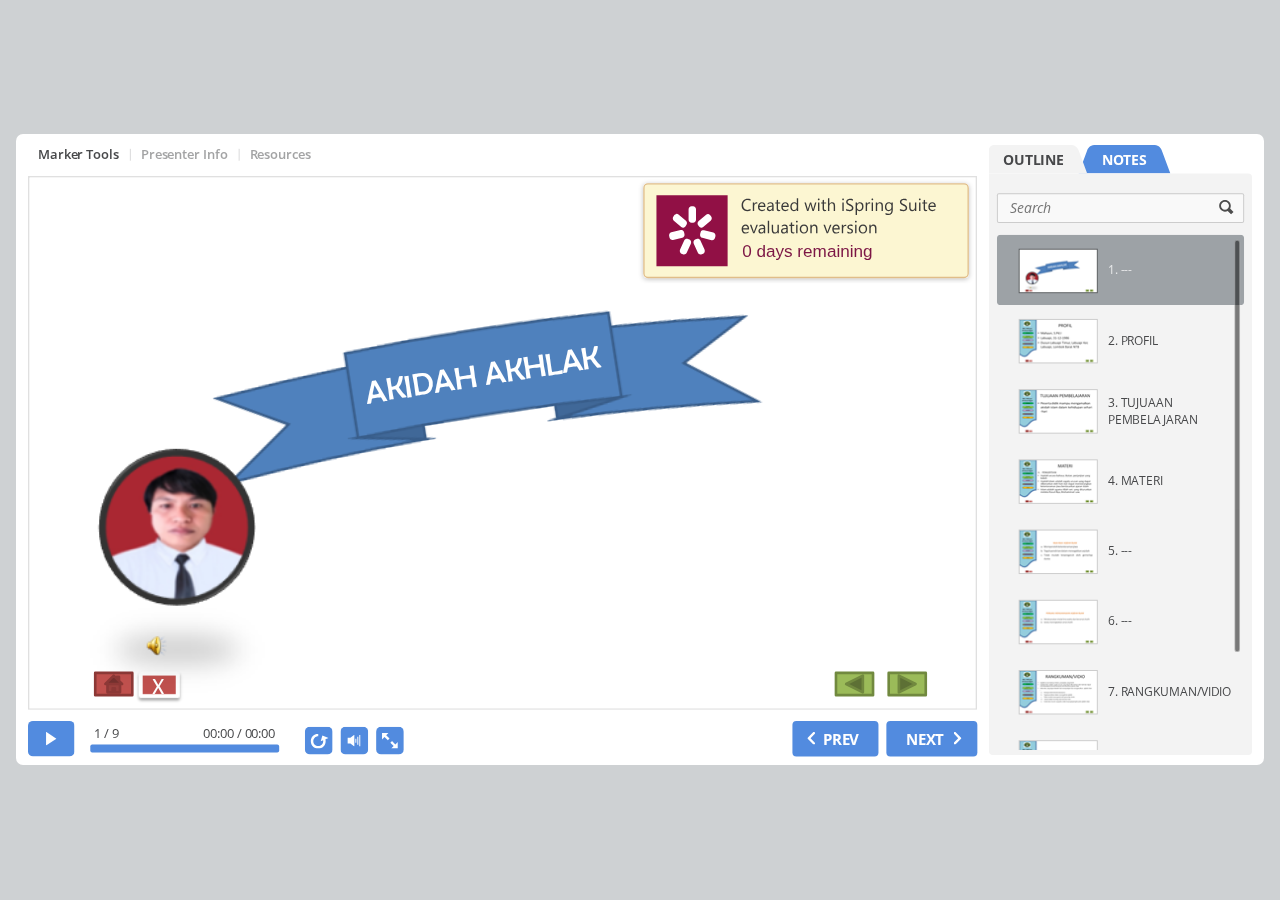
<file: index.html>
<!DOCTYPE html>
<!-- Created with iSpring --><!-- 1022 509 --><!--version 9.7.9.27013 --><!--type html --><!--mainFolder ./ -->
<html style=background-color:#ced1d3;>
<head>
    <meta http-equiv="Content-Type" content="text/html;charset=utf-8"/><meta name="viewport" content="width=device-width,initial-scale=1,minimum-scale=1,maximum-scale=1,user-scalable=no"/><meta name="format-detection" content="telephone=no"/><meta name="apple-mobile-web-app-capable" content="yes"/><meta name="apple-mobile-web-app-status-bar-style" content="black"/><meta http-equiv="X-UA-Compatible" content="IE=edge"/><meta name="msapplication-tap-highlight" content="no"/><title>MAHYUN TUGAS PERSENTASI </title><link rel="apple-touch-icon-precomposed" href="data/apple-touch-icon.png"/><link rel="shortcut icon" type="image/ico" href="data/favicon.ico"/><style>body {background-color:#ced1d3;}#spr0_1cd2b45d {display:none;}</style>
    <script>

(function() {
	var userAgent = navigator.userAgent.toLowerCase();

	var useMobilePlayer = userAgent.indexOf("iemobile") < 0 && (userAgent.match(/iPhone|iPad|iPod/i) || userAgent.indexOf("android") >= 0);
	
	if (useMobilePlayer) {
		var insideMobilePlayer = userAgent.indexOf("ismobile") >= 0 || location.hash.length > 0;
		if (!insideMobilePlayer) {
			location.replace("ismplayer.html" + location.search);
		}
	}
})();

</script>
    
    <style>
		#playerView {
			position:absolute;
			-webkit-tap-highlight-color:rgba(0,0,0,0);
			-webkit-user-select:none;
			-moz-user-select:none;
			-webkit-touch-callout:none;
			-webkit-user-drag:none;
		}
		#playerView * {
			position:absolute;
		}
		#preloader {
			width: 50px;
			height: 50px;
			position: absolute;
			top: 0;
			left: 0;
			bottom: 0;
			right: 0;
			margin: auto;
			border-radius: 10px;
			background-color: rgba(0, 0, 0, 0.5);
		}

		#preloader::after {
			content: '';
			position: absolute;
			background: url([data-uri]);
			background-size: cover;
			top: 0;
			left: 0;
			bottom: 0;
			right: 0;
			animation: preloader_spin 1s infinite linear;
			-webkit-animation: preloader_spin 1s infinite linear;
		}

		@keyframes preloader_spin { 0% {transform: rotate(0deg);} 100% {transform: rotate(360deg);} }
		@-webkit-keyframes preloader_spin { 0% {-webkit-transform: rotate(0deg);} 100% {-webkit-transform: rotate(360deg);}}
    </style>
</head>
<body>
	<div id="preloader"></div>
	<script src="data/browsersupport.js?497AECCD"></script>
	<script src="data/player.js?497AECCD"></script>
    <div id="content"></div>
    <div id="spr0_1cd2b45d"><audio id="snd0_1cd2b45d" preload="none"><source src="data/sound1.mp3" type="audio/mpeg"/></audio></div>
    <script>
		(function(startup){
			function start(savedPresentationState)
			{
				var presInfo = "eNrcvWtzXceRJfpXztDhCDuChHa9qzQed1CU7dY0Zfta9kTcGXY4IBIiYYEAjIdkTYf/+6yVWXvvzAPA7vaHe29fO0LESRT2qV2VlZmVj5X/9uz82afP/q20/DJ+XsaLz8J4+SIvv8wvXr5s6cXnv+yl9aW18fny12fPn91h8Jcv//n//sOvD7//w69efnX47S9+99Uvfv37l199ccCv3/6d33//7NMWl+fPPjz7NC8F4zH87dXN2VfXN38MqS89poRh1989+zQuS3v+7J6zO7+9vT+/O/vjOGkn44+xLSH9V4w6e/bpvz275H++5X/w8e7m/uz5s9Nnn/4v+cWz62sMu5WPGJKifOE3pxe3Z0KWn/76r399rqMvb93o/LdHX/vR6e88+86ODn9n9PXfHs3X3Ad/4ydSZbCuxMMnX/jB5W8P/s4O7n97zrePTePp0WePzOPp0d+40ePvjP7ajW5/e/R3927033nL797Z0Xn526Pv3Lzb8vhqY/izj46DeYpun/0V9GvST1f6xTEXPH92Q3Z59lfh+n979s361L+u38tHYRJf4J9Yqk7n2bvTu9M3n9xenL87Cyd/4sa9Paa+lf38PR96vv3u7sPHr8PJ9eX7eZS7nuSEb3u3TQ2TXJ7vcz6TaeA9lpNlCfKLfNLyaLmE2HNpscWzFyH89V+f85vkbf/Xv84V0Xd4N/940f/l+dd60nX9zmUg//vs9vpm/DG8fRe/bl/3Z//6fH9IWpaTkSA+Qgu9lVVS3PGb7mXWDwfh2V/vo25lFF4pgP4D1wUrIScW//5WfvkV9+7q/vLd8kz2Vud3K692++H0+uxWJi0DdcrrcJnPs1v8qNPPhU/HBofn84u/40IUM80gk5mM9PzZ/9Cl+2H+863++43+8/2V/vuBq/S/nn24WPZVAvUimkUTDibr/PZ3v/nlF683BmoPGSg+ykDxaQaK/0EG+ss2jTc3by6/PP3ww/3l88NXJ799d/LFm5vXp1/fn16fPz+k8CLEF2H0+ubm8/vb+8vD/NXh9+cf72+ebx//5eztYfur11cfv7769vDZ6c3p3eHXv//s2f+TDPs3GOMf3Mxv2tszs5ny8V+f8/fZ/76Y32+b/fs//Pc/vHz5a+jsLz/7xeuX//3l717+etv6/nDr06Nbn57e+vQPbP1jkyIj/Pbs9uzm7vTw7vzd+beHj6cfr+8PH88u359+PL349vTycPrt+bvTD4fz24vTj4d3p/zvt2cfzt/dX+OXt2cfTm/ODy/43//sW/51HnbL+dFt+fr7Yn6/bfmXL3//i999sW3yeLjJ+dFNzk9vcv4HNlmnIdv6i1//6he/+/0X2PE3Ny//LHt4e/YW5/Pw9emH09vT/3o4/xbfBRFwfXbzp9PLP51jP384vXx/+Pbq26sP2x99IRt/yp3nE97j38P9zf3tOvrd6TWO/Lvzr88uT2/IMFcXZx8OH07vzvGry/lrMBRf7PI9B3x7dnd2eXd2Aw67PPzp/HvM6OzmHaYkf376J8zxUr/2zY379lMy5eHlhczk+7uTOYHzO8znkn/78ezi9OL+/PC709v7ixe//uH0+eHL+w+nHz+evjvcnn5/gqX4z86l705PLZfyo+PS9ffF/H7j0pU/a3zIn+VR/ixP82f5B/jz11+8fvnFC/nv4eX/9cXnL//58MVXr19+iY358uwjGFGY5yGDvLn5/dn7+w9g1ct35zfnwldkDPAVOPJb4RtlV4zEvxBk9/yEh1xTlt3gb+XR788+nt1cnF4f3t1fnp/+/4Afvnn3zvIDPzp+WH9fzO8f8kN6yA/1UX6oT/ND/UfsEUir1y//5Q+HLyGuXn758vW/QF4dMQZZ4+L0WwicU+4zVu4CEuXiHKLg+9Nv7+5FzHwt3HIhvz2H8PpKJAH545xC5044ZB/wn37j0xLDN/vG60ez8fvvi/n9tvHQ/b/6lz98CQvgk//xxedf/GZjhOUhI7RHGaE9zQjtH2CE4wlRhf3n1Vq/Pr84PX9xyf/6rzv9+PX5BT7BZvpIeXfBv9OvdDaXfYlP/98Tjl+dXt7dr4/D695i8a/X83Z3D7174G5g5L/wiB7kgH6E8v32cHt/8/4U8/v2FMsvZ/Frft17rsadThe749/0P/+hzDXYQ8mP7lCuvy/m9w+lcX54CPujh7A/fQj7/2fdC39/2fVdvsMLXq23+e/ezRVuXS5eIP1MBhzeXl3e4WTcHr4/f3f34b+9eZby4Cyu//Lm2eHD2fn7D3cgxpJOUkhCvL66BeuDqKt1/vE9RNz1+zfPfv6z26v7m7dnh9ubt9uv5VvCycfrjD+9++H6DL8R2ptPhPbmk5//bI76+d9wM5R8soT4fPMsPX/2z9tPv9t+emmcEP8xzpvrsnIePzrOW39fzO+F827Jen/G7/782eSizSE2JyUeuGcyg39TRxr/5JLOsm/MJ/rK/ny3/vn19caOf74//9/XF6c/nN0oEzteD47XOXR60h7h6fHv4+l/Pytzmb/m9/Bc/eyf/vLx4vAdpdzVJTY5nCzY8bPLt1fvYEOA8Iff//JFf/Psn37+5vJnt9+93xguluqZrS/y+bvzs+8/u/oLCMthOWDUofOJ9hsCPuNbL2/x6cPd3fWnbz5588n3339/8n06ubp5/+aTiIOEw/7d+3Xgp3+5OL/89qnhYYzx5hMZAnZ+c3nA/372X168OPwKuuDm9O7q5tPDV9Agbz8cSjn8hBGJ+tPDiwMfditPu5Xfnl5fn7y9+nh48WJ9yLuz27c/f3Vzdnp39g5vfvdhPucEzC+/28Z9czt/ls83Z2/vDufvMGFowA8v5IW5Ivj3h/nvto652VVsEZ9uODjxaL75hI+yj/7m/ALnWB73Ip7UH89Hvmj68/rYsJST9GP75BD6SSBFn/CHy/M7bsDV13/CN3xGJyI2HDuHETJzHfYibku6T+HsN998c3sG1b6+1DtOgW95zh3+SuTJy4vrD6d8mTNcSzkBCL53V9/rn/7mHs8O+obr4x5+za9O729vodo/u4DOvb179/nZd+cwVoSN4vptjz32+Ev5AP+V9tEPv/jV1UfIy/O7M/sV9iGgxwdvenWt3MZVvb/798xi+57HpnBxdfPl6d3N+V8O38GSOLudR0r/fzg88fP84SSWw7LL7o/yIL9kj01n+07LcviV8MLK7eT9jd9/9l7Z5cPdx4s/fn16iRP3Rw24XV7dwLL7Y8W33kJZfct5XF5dnm2fX2zMqlx5sQ/gpxc39xf8m7Pvzi6v3r1zfPj3vvXFT/JP+fYwT2+/AQVD5Wdcos5+AqUk/3t+WH/66UMmn1/wOxwOWG8XZw9GyKj727N15l9fnL79dp361fXp2/O7H/Z3U917f3Pxkx+tB4sTFKH16Yebs2/w2x+twoK7gSc/9oUiWbbl/NEvls8+7+PxFZ0kfMPZn6503/98f3pzti/2j3756pf18/jUeqvMOimr1JKfdrlVndwKf1tuTcZ5f0ziKx+40F/2cJJ6ry2M53E5qWGEvNTDq76ctFB6qEKGOqshxEMbJ721kXJ7HqFQSkw59UPrJ4zMGMqr1k5KX5YW/MB6UnKKo0c+tKVSQi+HVk5azTX3/[base64]/IZPjJaB3S32FvcN6cyJucDtJqfUQdTHKgA1XuH3485hiJrWVhp+iLNGSei0k55OMzcPLyK4GkFvk2nP2tToieKHUKsxmyVCotTCUx6/De+SRsEIdjNNbTjoJKO/Cd8YrLbX1FoThMDHwDqkdzJQWYcwl4sMiTIzN67k1rsQSlN8M9RXII+JZ2GlD5hLDLsrKhQMLgS932zTA6TnDznPbZM7S/zx82etJHlHil1iMgvcLXHyQU1hiXDLJmaNDP4CK+0wvKcnK5RxTx65ijZaCfQiW+grkWJeW3dB80vvIS+nrty29k1qEw2UOo8VaKrkzn8QBIzUFbkkaoS6pcXDAapcsB4pc2D0R28QtTxlvvZNjwMcEdgcfjnD8EdxR3PCHhHLS00g8/0KueI2SLJnzTaHNd0vkxjDk3XIi65GKr2tD37jnHuRIwyjHQWkly5JBIPXE84+/C6mVyOUFp2GbZVapF0gWoXaJKkdL5b5hr0bh9pvBWD7yXZXn5lASBM7Bbj2oEKTL4KI9yhFglQHrsmUIGeH6RdcO4/[base64]/Xj/[base64]/IwOOP1F89Q9opNU1pslFfgQqBWnMTDQg2XajrBjgW5kHBC5kDNCiSC069t/tADh2KE7rLDgZjdbwytoCnuEN0UhJQkpfalFpThxAij8Emg600B8dR8tLzAVQKmCWI8Op5yeDPIypFhr6IIWM1C2QGTha+D9oAryUMCdkXA5mXdl+E8NV1hdal3efWrYJ/oBRDkCXayIUHvFNMgYrDlkZ0zDTIrpAa2TMTvhCvDJNzuME0SsNYsrBNHhDqQZYog2mmvbTENLfPkGElF4j6EOXJS15A7qLYCjNAI5/csBq9F3fsK4UzZHL1MgIsCSM5Hg3eWYzSALYXjFxHBY/[base64]/x4RNVz7c/AvnHYUTAO7KIOq0HOc1JD8BXJYGYsAw8/Ln+Qyv1Aalpog4hISIOWN6jxhMZ0dFQ8AjcksMQUK9tg/Dygw+W9RaSCsQ2Vhz8VcvPhtSWX1R4nGSvWY4lPUcUWtX/8gBC5XrDC5O9gr2TMP5FcRNpET55/vq3UQ4Kbx/6HT5ChbaDnK1TMK0/[base64]/RWsAk4mTk5AzgnWrtX3lABdt1a//Kl+Ho6kFbtSxnBtOK9p1VyfpulVdjN5i39lyWbg1gLiWtJkg5awGHRXwxi/LbagGTigNMK3y3gC3RWMCWvFvA/LoFhmyp1gKWSfQodxpjAXPGMBcg7q0FTCoNTqfGuBJtvXJtuo2rViqkqh8K5sBaN2f+klrFG+DMX/IltjDVbs1fy627+Wupxvx9nLVFppJVsggaY/4qeaFNZsxfUnEO8KfW/OULQjL2kZz9K9wCw0Lv16sBTGqE/RqjNUOEhzbhudkschSW3sPwg7GVA6IhWwOYVFqWOnYzgGX7FpEtuwUsR3dAazZrAeuBznLzNxbw4ysk4qLxGh+oQwOXGBNoMdR+/JGW46Bd1Cc519aaJWOLwYjcrKQuypQXKFNS8UKluksk7BBQIYijP3ABCg9ja/WD4wm9lVFvnBWqNGahxpLDlBrQ6IEPoBIsSQV55XHkqoBaIh10orkX8AIFmqFCMC3bHHYyDkjEZbnrI7Bh+CjnrdYUgs4s4UX1UpfEfifb0KXYwPdyiioddInfl9Sn6s4WVwKiaVGfzn7ilN9GORpMBxfmrw8eHTzbDnY/ymre+t17ghxg3EAtJtnrjROeIKtJav8cp1As4aOnttVtxdfYyeBSTHHUIROGAMBSCENjAXGHFk4ZWDS9IMv3z4XAEax6VcS7l9GCjA286id3qrgoKaTc/RGkr3rU0vwRBBU3oajX2FxoAg+hYkJpEfGl2ko3FDNKOuGEmwveSXYfWolMjHdeEoXJOKJC+tEVoI9YyRQqvFo1Ze0aRg1qRsNETU0nAXGnbn38Od3F+h5QFVFtOfm2EGTwoJPR2btB/HNtGV7V0sU3qJr8WGgNqKYoVNjpHVyq2xGhN1Vz5Yavi7qjuKPDOhbjIMJWl4NguQK2OriiHR7nFTJRIost4sFX2y7CGIs4J+oIDRGmdI68S+lHeoHiEC2Bs4AHYiKxgl2i+JbARHTPUSySimOqgpWvyoC+UOUACG9l8RfzuZXndDRHlidTnaq/uNOQLkGe0XnC5fugQXF5KUKFbMLqydzSdGeHCEaDMVXjfAGIO/Xc6EeIrk47ZXt9yL0Wd9MZ41vAaZG1x6rwNHBi9MVC7asDMJXOSwKJ4KWQ9A6Ds9KKUDu2MqvtiiVroghIFp+rJcuD+9wPPIOOlflkDeaoq76CZatS29QJctnhGmTI2rhPv3E3pxVRdD8bpqViOYM71LQBuS/QulXtOchqSgdSc6hJuJ9iNOLKLNQKOZ+sN4ZUmHhl3iJXE53UiHmr3gojJdnAPr2ceqq4Tnwd3A7E12Cn9hq3FXBakPiXvsIRywoX00EvjhwK/DzEP/0qJNx26IOolkwq7DLxWEUGxij2hFqnuMFPMJ51P0CGzYgjKHekFGPE1YnULKY+qbiW5oibk6cGXWZ9xEoOWJnIO+/BPjhAudFX0t0sAtQKzm0M+oh1ytCJuCcP3kjM6wVK0FKoH81a7NRXJMcB9fZgMO4/2Gz/YOpHjDmeRYJBBsUb/ZRBpUSK/vV2qlsLS041wsRoB/vgSH9TpbfCziKKBz1FfcI6Y+4etGnT91jfzu70Y2wx+YVGeJ/WVZLrLyMkRx9XjtuGPyBMXZx4aaM73zsTQM4Qh2pcbc6E1PW26v0DqdFroC4n40xI9YROzCX5wXVKcedM2KnOmWDI9l6e6A5KPfcnyfNl9z9/QLDuhCTmxlKCdycY8vzzba0eEtxE9j98gmzdCY68uRNIxVYu1bkTQGXYVyOfm6wCFTojpeDcCdwWKoDoXASJWnSRcKF1J4AMETHUGWAHlzxSKM6f4Fhm9yc8yklksQzbYA9J4vXwlll91+4jbB1Y472LwWXIUMKQuHIuMlMGlja8GZaxmQ0/J2+zZfpeSg/9eDCkeg5qDEKwF/orsoiLrDGGjhuXmJ6gQh0njXNAbKjcyAx0LF2d002yX4ujNtrxiUkCrw1Z3xbrCLuVvkn/0VnM5llPkLGkmOIiC0+ypCpY8it9pSLqO4t/[base64]/H44xTH+/AHhJX50snMwpCgl5xSjtvI0yDF/DNEdJZrMuzKJeAIcg1hhENsq+VaudxLFmqGWdlEKqvRnfURPAR9bCZk1cFYDepQybeCKdXJprhVwTTNPpRBcsSCzCA+b+g9yOCy4DzPQAQvGlWokhMk8p4XFWh5fQQ3T298QYK//D7ed7JcLvZ0G1JnYNLm5oTCyAeDY24sbvUMdM/Ehcigk1B7FEcs3xl3StjVfAIMB/yV2s0FI6Pse2dsouwRBFnijQh90roEBF85Ks42rjP69xEmvwYaE/UTNef6XeKQDnIn0gcwEUEDjQMTyDpZXrDUW9oh/3MVKm6fYYhCqgnkqmsgvlmhQklVXMRlLPYnR6FCVeDOo0/[base64]/[base64]/yajIWolPsR3rjRh6vPjRJeFebRcN08K/[base64]/Klnnt8L63gkYTfMZscxECHnq8tN6HyutAkgoG1zpMn6NIZRcU9zNYU6OXCKcAGLF3EcuHNQNaHGokzEg+srLHsBwOCsCyzeiMxQPQIPY91RkZxzcD9KhxRmzqI9BErmfljuFt3fQRDp1lTWtPCVZOp0amiSTeB0cr5GlhszdXDBEqfurThYUmCqGC6TD+prA/uYUOUdF2WGZOiiiyZV06GWbBSVd6ZZ5yXHL3AgZeKUmEz6wUGByxGdZ1yn/H6MwiK39c+eYLpPD74ItpMckldpGY/5W4wdVzr+ty88EyYQ05ikDDrPOTMTJGZgQtK1b+PYKOsnou6pEXV4bJ0qHgh4v3rmJqgdWhMvbI2JsImVXw8qroO4L4YVcUwBqOmY4eETMt8RBDGk6WEMZqaPmKJVBxCDVG45DHbk0ZpjTPXVn3n2LtKo5RkiVs+SaYmleIAksMMmTxFnibx/ucPCVhkmDI0MV+bSRnyK5IrlbbY3MxwGjQ9K+RmAnd1d0+szMPVPDB7qayUaTMjeR/[base64]/iGjxYLlPCrUhnqfcImHWtVJYzuTZp0stGeo0Lj7WIuUXESoMmI2rx179KjyTgRx0/xYKCzIleozNSp1OE1im6ohS88kAPXtL8y+o/CqTDhRO4DJngMXSk/F/osuTspBK5l7jrWV/S/MWM+a7hdxtU9UMaBCSauu3fLgZcZt9DxUfzJ2VmWvYVQsxeUcCgdAzNXo3VNYoFJgFxc/OFGvDA0zwQSliaf7wcCDhpOwFjSIZEcTF1HeAz9ACY+D3We83QLtWA+Pswp5qNGEzU1jprvOb4GhselpW4sjSIWJmpMrgyBVD7IrjoA5gzMNJdr9YCbYhLHbGCyPIDXyfpxceQSMDioiiSrs5RGkqi/IlEdYoimPMGTxGdQ+jeXjj6s03J/[base64]/+DMK3nOx7MQfdnUxbdPmY7wlEb3r7dT3UJY8ua2Mw82bjszC+O3MzM2fjvzdn6DH3KDsAkYb9FCFZ6yxuul3AmOPs4ztg9/QJh+u44FYbBmPpB1YRoLPvoohr2kNeNVDJlp5rx/4FU64xtQcz7zigV6MB9T9TK6MaZB95ofTGcUzlVzIYSGa0uFXdhdCAFU3F5z9CEEUDPO+CKqplKEMSnMUPf3eG3Iuny8jSWo6eOP6+LtT3lAsGEDkiWk6cMGfI0mcW8TNcAbV/zobbZGF2hMy1GiHxY4sUzRJwWy4hLXtpmb25h7DB7EvkYJMYtkTJpDTiqOinAbs/Gh7mjL7TzAK2SBATO6o9LrVmeGkmMY4aDByrWZ4qLvLZPdyZGlP1FsfakNgdrBX9MNrGZjYD0aU0Capb4iGasvdx47WK4LrBiiPc5ca3pue6KTowUx3utMcXptyTigNcwgbJ/+ASEPZmfR0cSiw8BVxyM0HJR1bmopGyqewD2GQTL84E5joRd5Lh2s9D4Z4l49+dqQxV0tVvMkS26+Jcv3tVKTWqotwTTJ/D76BJg96mzdLhWmvjJMVlNyHX2+LFeCkbyh6XuJ0kqouB2GrvmyuDPQEHjF1aSPtGtGPuaWhy594hGXq/uA2QRbz1HpFh6Se/PKkmFCFSKKDBkMfRXjrOGsrGyRWQQea83DxKpoog3IUB15UYcOHYtDeYgVHotPg2XxouQcH50kxoBZFOsH08Xeox74LYHPbIjN1DPb9wRZZcR+Dh4QzHmRg7T/[base64]/c5auzlgo/Rj+4wVIITa9vC8z7QBuFmxEZf5FZFCiwOnQ/mfmtPim6FbvshuUJnLjJ649xClloZEZYqlbd7FG4nbxF4VgMlHOpPgrHUitIjpmFtUbhWJAENaNF6HsUboiKXmJ3UThQcZOvIbsoHMufmNmbfBROyoQyw542CiclVMzLcFE4qTuL9J67KBzr+PB3mhyxReEG8w/pcHSRtdFOJP86+CjcEEdkLsMPZrWx6EobhhvkMhz37MNwrA6jQ6W6MNzANVp89C4OZ6g2EOfIWyRuSCihTo/DGolbvy67SByoPY6uF7UZieN8mWtYXCRudK3Fyy4SJ2/[base64]/[base64]/qgHLVlnmg5W0xOjvkS1TO+xeSoApkffBST40ZHyQmwMTmpjw8SizI3KlFrcvt316/9nB8NrgWCebig3H7OXVSO5zzlOoYLy/HYQH/1YMNyFObiV/JhOdGBfS7mFpajDqTojy4sJ0XgErJ2YTlqmkaTwoXlqJXEODFhuUeNUVipsBZOyB1JnUxRKuik7OHooy2OIHmNLJniiLgwfrlQl/GLCxUx2IvaMDQfLyJ1WVO6942BYGD9IeFj3GAomhI1vMuCSOhkQyTjd7k2cmYbVS54fGBj5Up/hED2ohO+6hevZHAzr/rQapFl5SGm5K4SnDtUM+tB7b2DZJYWpuAHi+wrmly8BpNkpSB11ly6GXkieWTGEEyUyu5B595DBOQjapxq2G3YfN9tfx8Q1GcEzbW6Zay3m+QCcRtcqiqpmVaDS1UlNc0aGuPtjlpBmovLVRWqXCSsw9tTN1evJe9+Yfvg3YdsZ2EcznbKu3favt7uybZrYdzeJK/WsRnMSt1UlsUlq5IKkyaFo1kEikZILeepFypswuqyVS3VroUjr25v++Dd7W1nsbu97Yx3t7d9O7/TD9mC/MJHS2noFBGU86Lxjj5OftuHPyBMBhT3srp6TXFGlMpF3LtccUakOZIlv9DUW5CaMwxqX5wRWSWL+7g+Yh8sdmBqrjjDUG1xhiWbKofIvQ3rVeVR8nzZ/c8fEExxBmcqhey+OMOS558X7we3BDeR/Q+fIJviDE9eizNIxb7n7IozotSIrth4a3EGNwAMVJsrziBVCtFdcQapRFDovjiDZEhB2BR+MJ1ZsRZXnOFZZivOeJyTyGLY/iHJHQ7sIfISLVAmDuxByGLyWrCHKLH1PiFQVrCHKLgyi1YPblgPkTJ5xK7IByvYA6kwUXt2aQGRSw7LMCevTvi62DdPjrOuW1XsmkPA18utLMPlELw2ZIv3wGfghabVsOI9yPcRSMhp5Cj4h/Snez0t7wdzwutprhAknvqKVryHKG5DSdK1eA+RnlLYS8pzK94DqeoLNHgPlmjwHix5x3uQ58LAjNniPXASYrtFh/[base64]/dg2jdXc4oKIucOCJZF3m49/oLqXHUSO5XYu3RQ0gFrB5MNwBOx6YNVVjQ6RPVIcxarrCCv0acTZcpTVvDg9lAIb8y3m7JCjrOivpmVeP34Ain27pBgcuD2KbCsBAIWcrsA1IrZ3Zp+FLRIitk5Op4oh8WVQIQrRaGi4Igrjm5iJmiXx1CwEV0lHkhtVMYiT/BcuVp0xuPpaZAzBKNIwAX55JHo47NUPngQCylJJh3OZiCwLbQ2DliV7wrEbxV0XoVf4LQY3mGyLiOPVeo31+kfLYdCzmbmSc4FEWxNLdA9/[base64]/iDh9pqMnARzpmVFzYbcHyDh+JedGXx3wpVt2v8JHkKpY2Uu/[base64]/[base64]/wA0JfsfQE52TMTcdKNMmlOv64KzShFsFnMgqN1IWpV8EqNMLhQfsR+M7sKhHuiiL0WxYgmp0koTc/[base64]/VaALdKJkJTqPJZEOaAm/VaLINrANIXrpMVMljUcRcAd5//eBGl20NzWo0ObUNLF+cSiM54zbZolVpdi92leapq0p7fN8EUJDdNRL9/zzOG4iRup2YS5r6DmLEfADcrYYKihWXiAkFUez3bjCMQmQ+fdMn7GPB40GaBNATsGIYGWo1GEaGHA0YUGCQVy/9T5BVupo/PybEYTCM6DNn85dK8o5htJPXP9+X6gHBTWT/wyfI1WAYOfKGYSTpH6OqV2LDMGL2hyTnOVEfJOOWHmDh0YlhRLxLXGKnBlxhiehoDwJeYaiy3fgGulPd4Cwuy2nOrRhGjmN2DKNHGWlCVhJXkjn4wxS+CGAfYd8tmVTckAmnF8de+LICbzZS98IXgTci2rhs3Fr4wvwNDcSMvfTFEveaj53a9/oQ89S+15KYKXRTeGLm2/cqFfNufa9oMQvRTfmLICFB7Mfjwb0yCdY/WKAYId6OZsFrd8nMG7BTZqKLQDS619upbikseSt/MQ8ee/mLmcXYy1/MjMde/mLezm/zQ56YiLizA4hYPJJ1I0U5xx/nCdyHPyCowoqBlYlyzbC2DR20sASob4xtQ+9zhN0mJmbnYRSATqaiSOElD0cWCcL37dLGS9yGCRcWplQwRblPryFBoQTJc6Vl0BjIG/rHSkwSuZPkLz6ww2oVYwJXxKpnnummBHqnhSGZnlnnj0MQp8+QXQf4VdKkAvaI8xkS73KZfiJrHrAwgrj+zQ8mLB+uDrLElcZwCoI6GRvrgmUWWoQ/[base64]/ozJrYc0YltcIwLobm9SE6/pcCNOk1MwMIrmU0qGrgi4yxbCzdJgz7vTAy6buV0AsU5NaAkNlgWfcEVhXcuLbB6kiMc+lJkxd5JyZBE+TbI1OYp0xewIlLGA7mJez+/wYUwjwY1yzzEUqJWaMSUeS44/ZlNQZctxL6hLuqUPuY/aLmUZCljjiRtZsS7KeG8wy/MAmAnyhtaKOrgbxwsvbrxV1kXV2S1Jm3CrqIrtHEXpVzutaUWeo2VTUGXJX8NkmN5wHH8OKRbsOf0CIpqIuMtuc4WpDfaVvwcQy/vVWUcd1gGDO3QsuOWjizLRSDgtMg6E7xx43g/[base64]/QeLMWaULclDdnu/[base64]/oAQDSIHyXI1sWSdb5qRvQ2Qg7igZQ2Ob4AcJa7Zy1TUGyBHIRYONJkK9QnIgfVlg2W9o6wYGyAmsdEsVfYNl5sa8/[base64]/LA9sU4oW5nVhHUE6TNEVGNvAm321f9JC1TUrHgm0lStSGGFeBtoZ8sqRgUi2++xNBAASQXTrp4/8jxkgIigQlYZmOFkwvrSWf4b8nzEbPaWHRyj2HCcrJAa1E7G3xSi2LaZanqlIOqkmdCX/[base64]/2KODpdfNKGoqYJRsxakqWrZmOUfQzlFN7YiqjuhcWJ/YgY0tpExZFxuRtVUTnXxyYp/o3Dz4GKWsDeJ/bhnDAOjMSqdCGgCLImjDRxnoQJkUpwADlzrKcrczMgL3JN6kdgnrSuu9TKyhGH/B5ZEGB3YZ5PgmJi6yNYQqoZNTCZJUYt3CoV/[base64]/SxO/G2bHIs5FJr1vejEyEKN3MUnpU6Um4GH+0kVek1Cvv6HxICxBsu66w/Wk8ZXlwVwTwX1+zHwRZMPA6PmI1cdbQF56axpD2RzxdSGwK1OMbbylLis6lYu3gCzu3OriLaQurA9zARdH3cMMhmxiEubBJn5hZmGDHWbKJjJiXs9EUcxa2JBLDXoNq8eDa2TI7ei5rdCDcTQJ1r/HHpOfcVAgnOTfbqe6pbDkLeJiHmwiLmYWJuKyT9gEXMy72X1+jCkmt7Qe5AAL/iXWXBu0Hn/UG4QZ/oCgzq1KvzOhnDxnV0KhluT98ZXJ1wzouHhLJYRZHnpu93hLZaiEBcou4kIEzaw51SbmYqg26mLIJu7CB7MAN7i4C2dBuyH7wEvNGtysLvBCTFNGRZw9wqWAviEEo7NSquDDpH40mHjMLKp3gZfKrCc8pPvAS2WgmhF/F3ghsmLWEKwJvBiqDbwYsgm88MFsUVVc5AVzG1IR4SMvlflsnVUqNvKC18Mfjlr8Vj/GFiu/[base64]/s8/m8UcVyWb4A4KNuZA8Xdg26NIERrdqIGWHMaRVnctRMlmTMzZzZHYJx0oXRjD8pa0JKAjbStqoixRWaEmBCbuw/IWuzuzCLoYBTNjFUG3YxXHL/3zz7HD+7r+9efbq5uz07uzd9+d3H86/ur45v3z/1f353dnZd6cX96d351eX353d3OIfjP/m/OICf/Gj9JL/n4QXN/cXZ6BeXl3+77ObqzfPfv6zN59cn959+Pmby4P538+ury5+eH91qd/6WwwwT4QZAasbhOur88u7W5DwdrxsLPO/48BE8/lwfdCD5+ORBz77S5HURJNQqO7Da0pj4nKNoYRXSfLHelMEEchNXAYOiSZKYA2NVEAyoRwHOA3elmOZGABLwv/AFYztENw0VcX9jkQLO2QWDS1pQjnAMKU7SajMEhuK84FzQkir14YcGzlvqbhXvDLPiMSOxHUBosF8n3SvhPSGyjGTi1JDCpO/yeutb0LzKHdiIx7MSzM2iGdhHgezNpIEFslyWLJ9DQ35lVxfQpM2SOYZZG/aCcF9H91QgUn8fnKExM/am968SZbcvFC6e2u6lgrhGu0SvTZks6CvzDPM6pvvMztlJue2dX8TywP7Wxt2ecBlRwRI6LIIJHgegv4ZcY8l8M9rNqlihzwCcxSZKPX2K22UNaQjPatu8SbpIH2nhtyWI+9nhMOpB3YMCwx6SYYTDMXGC+xrRh2w9EuXOCzUFW/1YCnpzl7ZDobStQQ21zswlMArng6GEdgbnpyTmu9dvAyNOY+8D2Z62CD6NJLDHlA0QrM4hYaaDxT54FASUwYHV3Wf18hGipgb/UpN1DyzThhJycLtfST1vy7S72nwxAgWwSLdFMjiAnbDbnswfim2eSHpg0EHPJerAg7ogldKz6HI3EyrasE9uZFM/ysRuzKLYaGEFdyUwOydMxYckEHPFVvfRvZs4kkkYngqbFTPR+DLYUMcCgEiGtFbn0tuUOEmPbHPj5LJFwz4LLCW8nMNdRcu/Ws2/xKouPEcK0CfYGKIkO0i6IfB/ToTejvS/[base64]/spfU0MR6sAauOnIaFiKravJwbQKLz8gqvm1o9jD9VzBkGVldFgLki2sfVxRGuXKVwotlaHBg0EGKLU2C3Ng1NXqbGbc0LGlodmhjbwuQpbUIwbrE3TFoWfVxeJpZHiGDuYwQIDvAaqAH8xUD9B1MAEu08FrAa9/grAl1R5crNl6wJKNQc8PdBLMGD0eBoe+yzIlxVvJnYkPiLIBV5DQeZ1gW+DEGMnzhGS6MveREziCIJr10mWXujbsiYyPb8OBlqMgCAdSE3IjoxuVPFM2dfdGFQ+nPBXcZlaXpDGwyTfWWZNWfMyLbmaXRROpkxouwSnhr2SqCj/IcSQuW/lyagFWYH4GcETN2uz6XNny1DbIFfZ0tBR3IziHDCVqzxk+QsSeJOBKdARP3GOkMDbE7htsqJv/ELJ3cGGbFKYc1egA1yaUyyFbR30a8C4HGwDc2t1WJDQ2ltMptlYQdCCHttopimvZuanareLeBxsXb+K1igmIQCBG3VXKXkl53yiYVgw5y8apybaUAiWxl3EnFY9kV3W4VbySVdk91W6Wdo5noxTWCpqhcOmaPlZRYzSjddEYirPITy/w4WeBjWTFXGTdhf9YF2jcKFBG91tJUOtP9xENBsB6xnxgvkM6nBCw9CMwHZrIkWQ1GqwXMiF06qeM7VwMSHWxB3AZx/hJ1joKsEjM1HZhr1xiDzzKW3NqJmTDo1OlzEtvcEtG5CgNHJLP/5ULmZwrmYDEzhUEremcnE0Ck05Wc+WeRMNrCBPQJEwaZuU+9cfkOEjpOJTEbRmBrWktCjczbqOKnyIWl0UVWdLBCY1Z8JDqqikyup6hFDsR5S4mpDKDmzkxeTXSk0QXtQ/uRAJQiL2mtdsEIYw1uZA8Yla2wLsqBLkXYBVqUyDgYMYoIYMHL8gy6gs0EqYeRnj4VwTYvwrEREDGJcxiPFJ86c4b5ZlqkJfE1AQtlY8TUpE4jxRCiwgeLC7Srz7mXmul4EiCfzLk/l5QznBbBamQrMkLtcdkXpjBX3i8fZbYnyIIqctIJeEh8myLJZkXgihKDAtxgGhWY3oBdjVckY/fB+HYUQMtBgz0yXYS4XGLusKqG6C2MekqXRqEGtlDkIhFYjtHOLAjvVPGYiFiiC+vXxDYS2TBIhZyr7OlCI2jBwafBw5hbYQSvWbP0lUS2AtMWac0FaJsWKF4YW2J7LnIvXbC8NDBDYmHRrdy26ciBrfNasg6x5Hr/Ze75QsOWnkEyoV6AYTETelTYHpyudi1eFNuWhAlpymiVMkFdA7tQ0fuLjReupwuUHdgHeRNWQ8ta8l0Ie0vcHHq2W+8zy5HZXjHLhuC+Qh+PFLQyGYhXJWxfpLima1/y1grTWyJrzHKtnSZ+wEEXgMkndvpR8nZz/+rD6fWZuUT/Uv73H7iWg/J+fpw/4p/b797//NnzZ28/PPv02c/+6S8fLw7TAYCHYV3x+LPLt1fvzi/fg/CH3//yRX/z7J/4p/jDw/fn7+4+gA4Bdf0XDP1wdv7+wx0IfZHP352fff/Z1V9AWA4L+LAeOp9ovyHgM771kk6AD3d315+++eTNJ99///3J9+nk6ub9m0+g7BaZ5jrw079cnF9++9RwNhl+84kMwSLMt/0vL14cfnV2eXZzend18+nhq2/P7t5+gPl1+AmORas/Pbw48GG38rRb+e3p9fXJ26uPhxcv1oe8O7t9+/PpPjnQfzKfc4JVlN9t4765tat+c/b2TneQ+/FCXpgrgn9/mP9u65ibXcUW8emGg5NuKB9lH42dvzu7kce9wPH68XzkC8jzH5vHsjJv/Ng+WYoGfqy8gyf84fJcvDBXX/8J3/DZ1f0lNxw7t/KeDnsRtyXdp3D2m2++uT27O7xbX+odp8CZn3OHv7q6v3l79vLi+sMpX+bs9v6CE7j9cPru6nv909/c49lB33B93MOv+dXp/e3t+enlZxf3N4fbu3efn313Lg4rfttJWb/vsQcffy0f4b/UPvzhV7+6+nh9dXt+d2a/wj4E9PjgXa+uld+4rvd3/55ZbN/z2BQurm6+PL27Of/Lga66s9t5qPT/h8MTP88fTtKBW3P3wzWFxEd5jl+xx2azfaUXIsoMuyQxDP+z98ovH+4+Xvzx69NLHLk/3tK/+McPVzj1f6z40tu7m6tvp6w62z6/2Jh1F3FzgJVvZ9+dXV69e+f48Okvvby6+Xh68eIn+ad8+ZvTy9tvQMFQ+fkCJ/knzI7j/54f1p9++pDJ5xf8Dofj9PL9xdmDETLq/vZsnfnXF6dvv12nfnV9+vb87of93bB6+HB/c/GTH60HixMUofXph5uzbyjeV2HBzcCTH/tCkSzbcv7oF8tnn/fx+IpOEr7h7E9Xuu1/vj+9cfrk81+2V589td4qs+Sc/bD9tMut6uRW+Nty60gZPeLS7WEtHLUtZQjS1ELBRWMovG+usIcEdYuw9oQA3IHzGrS3x8d9JTBIzL30A4ltRwSEqJ1naCkUQSuSTlOzzQMd6UXgrmDZDvqvCPaISw+vCo21n1VBoJtUxTHX21J5L1oU7N2SBYU/TXiuhf0Wk0CR4/kMFQiUFxt/Zu1RrN1yBDJLMvAUBJZduXGRFwAzfDeROQ2KPPGVsqBuO8j5ToQ9PHi4ltEEUSIMdJD+YriPwXQGdd8Nfp02xj68tuSkUGaMrHKTEjN3hoLOY4VK4pMFeykGCyTPyaUJMG5Q57F3WG9OxA1uUmEWZsPmwvRtAaYi6JAgFibNq86K/LbQmxulMU5mhTHsWO5qIHJMXCE8a3VEFiLQw1AVfm4lN2akJd7pmrQeyrydsIsFnahJJwHlPQE8tUovCMPR26t9RTqYCXdcgeiCtTnhutduHMT+CspvtnUHyPQYhBWqU8lcYthFWblw8IKfm9smFk1KiYzbJnOWFGArD031tgDx7ABDhP0l2/6NvWqts3YzXBPAu0D0CXSG7d8oDWcW7cazDWWe58isIzHdG9nHZra2td0bu4T/GDC13RuJlMXigdxM90ZLNN0bDTkqRNfsLHT8USFf7VMeEEz3RpKrNiS23RsJTcbK826bN/LdcOWZ/[base64]/lbQcwqoWy1y9tWiyTkHJixZ6BeBThrRIk771CvoM42AxbpdSzaVKdboNfBvq6BwKIWvJUsJFX/[base64]/[base64]/sZykr8m0v0wvulE0ZasnhZNXLCdpirUUNQ43JcnYpgIWO43KjAf6cF03DnZ9CsyBb9rNboITkpl559FWmhs6IbHB6bKv2qlvohOazeg7OqGjbuiEj26cYHMlKckI3bU8IBnMPFq2LQ9ITVq/aroYEJBOGq46qmDhNbBEK34wft761G9YTjvVtjywZNM7QOD7BN3kCap21DR//[base64]/ypcFNm10DaAwsyrp5b5blLwbw0h+MG/thOG2BrCA2C0CT2It4CBNkMqi/LbV4i+MO1NkGgvYEo0FbMm7BSxYjjBkS7UWsEyiR7nTGAtYAPIK8+utBUwqDU7fx5qQd+uVy6EUljp8/14usERvnfkraITiDXDmL/kyMObYrflruXU3fy3VmL+Ps/YE5ExRKm6t+atk9q215m/QDkKzh+VWik8Yxi5VtNb+FW6BYaH3660Uf2EGSCvRt1gnD23C06BPNm34PPzgCUOYrQEskIV5zB4Keym+tHbSZMHNApajS9CiZi1gPdBZbv7GAn58hSaUV2EQdDae5y40Ft4ef6TlOAR/dJIz23VbsiK9cbOSuihTXtgwNghobKnuEkkguhggiI/asxElbxSpMbKDIws3hvb1ZROUwMZmoEZWeKnUYJ9ZPoBKUALlPG48jlwVdmmSPo2iuQkQR4FmqBBMyzaHnczKT1yWuz6iSWabnLdakzRAlB6dKeulLoU+W9nSpdjA90V7Ywdm9SjYH32qvt01XRtDL3X2xCm/jXI0eALcFdcb2+yHbYJtdu8Jctihjg0nPEGejebNn9v+2IZs+2MbMovpGnMtZcKRqRXaH5spPCumHwHnhPnl++dC4AhWvSri3ctoQcYGXvVdK2yuJTaGWfbuCErjolqaP4LsvMlyTO1HWWgCK/YiJsRyIGmQTVGoG0qAeJ1wws1F0b1gv/[base64]/[base64]/g+icGzTos0fVP9NS9ctWQ9waD9sF7M0I7C9O50E55b3NoX29viWjXwvRPJFmamT8YnAWy2j+Y+hFjjmfBhHZW9vkppxORSNG/3k51a2HJWxWvefDeP9HOYu+faGe890+0b2d3+jG2mPwyewSKFJCCrtkJ1X1cOS75loL+7+WBvLTRne+dCUyKhDhcXP9EUuW26v0DUpc+XU7GmSDVuwuPvhtcpxR3zoSd6pwJhmzv5UQ8YPFFf5I8X3b/8wcE605IYm4wb9S5Ewx5/vm2Vg8JbiL7Hz5Btu4ER97cCQLxXMXpbdwJzPKM2iHNyCpQoTNScv0TZVuoAFz/RE550Z4Xzp0gOaFQyv14cGEra9c/0bPM7k94lJME5qwIOvwMSQrU10Rj9h8JTQy10RV+bCdLI7Qm54I1DrgqD2+GsaaiCaihs9mYzQyFE/[base64]/sGRxnYtR5NgrswYxas7LcMjFrd7uZ3qVsKSN3VnHmzU3T4Jo+3MfI22M+/md/khSwivsEiwS1VmUPy6RZs8HH2c4ngf/oCwMl86mVkYppP5a0OeBqmgbUFKyjV5zDY1XcBYIsS2Wq4CwrdkoWaYlWtDbkHu10fwEPSxmZA1T3Av0aGSb1XYk00Ru2CaZh/K2NDINIjPG3pXmDOmrq+BCF40qlAlJ0jkPS8qoa9QM6VO732Q4K9iLoUq/QFMuo3gJWlg0ubmKDYXg2NubJNqsTwTFyKDThPYSByxfGfiJrUJrEXfuNrNrKiKsu9S2lT2CIIs8UYkGkGXgOArRy2sUKn69xEmvwYak3StV1gj+S5xSGvHuQmph3lpoJF15op7Jxcs9ZZ2yP+s2EwslByikCor2+oKhseovDgUwVO4iE/Ep0zcIGkQyjuPPgELE8RThm+PEyRRXa9Bxi51TIxDOi2lJIpiU2CoFaIqCOqPDe4p+hqBHUXG1sBKG4UNKuyfJz6c3lJQZDq5eIu/D0eSyk0fsITVCRECHhYURE7KJmbXWzZfUhS60jTxoiiqeFKmTnRBiOOSLV+G4FhKGWicja5xmypDn7AMdZksRERsVaEeByszxIjC1U16Akn5UlLncMFXBkK+WGJQlIr590plnDnQDavfBCXGWbGilRZCEOqqGJlUCD2ew/[base64]/sCV8ZCwzSWtDG76BBGOrZEoM4um5PPwHyLHhZpKz5foxc2xOPJYlZimGJAW8bSs6m5bvoIAsYVNZkJxb2oChngDo39QBBB0U2xs6XwGFRdtkGqxMSkJxUXLEWIJLsKugpNZjxZMewmjqPMQmBAV/HJQm/[base64]/vkCabz+OCLaDPJJXWRmv2Uu8HUcW32jM8Lz4Q55CQGCbPOQ87MFJkZuKBU/fsINtJW9LjqpmUCtS7EwxUi3r+OqQla7wLHQBufibAKMFx4VHUdAmHlVcVIZXXRkO1CvC99RBDGk6WEMZraxCiOVBxCDVG45DHbU5Cx4sy1Vd85+z7TKCVZ4pZPkqlJpThA8dk0ZPIUeZrE+58/JBC6TfrAT7JOypBfkVyptMXmZoYTizoFby0tR23siaGVtdebu1RWyrSZkbyP5SW/[base64]/6XnIe0bdUbzdorE5PGdibNOtkaa3L3WZ+fXESoMmI2rx0G54x3Iumx5MYW9mOq1WdqEFat0SS2qRqy9EwCUN8+W06JwBYcObUDmOw5cKH0VAHK50NW0DklV4EyGbL/xDbuWdP9iKGSqGIq+w1MXbtjpnPGbbDyXvQnY2dVUeMibh4u51A4AGKuRu+eqqzAhV1c/GBB5RoaZoIJShNP94OBBw0nYS0Em0D2joso74EfiN1xsPssXTvCqIfHWUXA1mjC5qYx013nN1Ymx+lp25D0G90MC7E2TMUDqXqQXXEEzBntK9r9YCbYhLHbGAKlD+rsAGHLIwhTiBWXqMJeHkGq+oJMeYQlmvIIQxafASHusjbp9R9Xabg/5QHBlEcIqqL2BvdswSz4IcVNe30EX44YEinb+ghSBbIiufoIkiUTIZr6CK4w7hmzuGHDxycinHiRXX0EybCoSzoeOwSf1pZH2M035RGP84QwS1qhWp3zriW9jSbn1mmUC3HU5Jx3RNTTbrnOe9eY5raUEZ33jtRYnOtuJ+3eqpVm/FrmecYHZr7cOszMTI1zzbyVccSZJbBeu6Y4kz36wTz6tIf9gzOv5KzC97MQfdnUxbdPmY5w6YXnXm+nuoWw5M1tZx5s3HZmFsZvZ2Zs/Hbm7fwGP+QGYRMiu2qhCk9ZS9p/rB9/nGdsH/6AMP12nS01WHanT2BdmMaCjz6KYb9iQhpy2UEhO+MbUHM+84oFejAfU/UyujGmQfeaH0xnFM5VcyGERuRo2IXdhRBAxe2VSOE2hABqxhlfRNXssJA7tVlYyI2sy8fbGEFkjj+ui7c/[base64]/OBOY4G4VpEGBK46wRH36snXhizuarGaJ1ly8y1Zvq+VmtRSJSoPTTZSl8DsUWfrdqkw9ZVhspqS6+jzZbkSjOQNTd9LlFZCXQjtovmyuDPQEHjF1aSPtGtG/kI8MF36FKUzMhP4EgFauqM2hemO8xErmT2TMjusy2DoqxhnDWftgo/LUkkea83DlHZcSTcPqoPoR5LARwg25SHpK+HTYFm8KDnHRyeJMWAWxfrBdLH3qAd+S+AzG2Iz9cz2PUFWGbGfgwcEc17kIO1/apP3DNkm7xkyr2WViGR6viAKtWA8ZCyS7AWZB1+at+qePiYPL3lG06XXVZIVGxV3g+AEc58ecC/EeTYIPujjwNyJJQx1ZOfC8mZltJFon2nuniQozJPYshj2tENjFWuYZ5zYSCJ6Mgy1Y6J2HZhHeVIleZxBHeVq1m0Ol7nHKYQizmGbuSe1xnR2ucw9FiYTsdpn7u385C5fnbVUtWmEaB/cCAXX9Pq2SK+KopsRGX+RWbDVRR26n8z8Vp8U3YpddsPyRCOy3Tim2tS9QTRh6eTqonA7eYvCsRhI283YKBxLrSA5ZhbWGoVjQVLoswh9j8INUdFL7C4KB2olimR2UTiWPzGzN/konJQJZYY9bRROSqgEx8xG4aTuLNJ77qJwrOPD32lyxBaFG8w/pMPRRdZGW/tIuijcaNrEY/jBXVvHRBeGG+QyHPfsw3CsDqNDpbow3GBvDxpvLg5nqDYQ58hbJG5IKKFOj8MaiVu/LrtI3CDc1Oh6UZuROM6XuYbFReJG11q87CJx8sZMd3aRuCEts9gI2EbihrTumadxD8UNOoPAvNmF4gYrTlJVo2wLxXGPGqT7USiOJXy81LtI3GD8dMzCgC0WR/aZERwbiyOzwWBWN/cWixtFG4b4WBxr2qrmcZlY3CgaxA0uFsfTwSt6drE4niTW4R5F43jmoGA0zXyNxpEIu68NF45z1D0eZ8gmIMevwyQ4NROQYx2fpMX6gJy8B2M/LiA3RNonhczYAnJSxydtelxAjoWkxCAcNiTH7SDE5XAxOS2pXWr2MTmW943cfUiOtaVdU+hNlI1cxQ/Rh+QGz0moJfrB9PcX9jKwIbkxtIL3KCRnyDYkN1hDNZMmZkCOJ2bpEm80MbbRtPb2KCBHfk+p6/[base64]/BGEWh6feg3KCuHkUl/xaU4zkYrNGxQbnIctEoMKM2KEcyLgrsl22CcqTGoOhDe1DOU7egnCXvQTl58JbAswblBl187GTgo3J8D17QXFAOROnOmlxQjuuTce2NPihHbZknWs4Wk5NjvkT1jG8xOapA5gcfxeS40VFyAmxMTurjg8SizI1K1Jrc/t31az/nR4NraQSGtkG5/[base64]/R5OI1mCQrBamz5tLNyBPJIzOGYKJUdg+IXUvNmo+ocapht2Hzfbf9fUBQnxE01+qWsd5uktkjM7hUVVIzrQaXqkpqmjU0xtsdtYI0F5erKlS5SFiHt6durl5L3v3C9sG7D9nOwjic7ZR377R9vd2TbdfCuL1JXq1jM5iVutJjxz040PMK/Xw0i0DRCKnlPPVCZctQl61qqXYtHHl1e9sH725vO4vd7W1nvLu97dv5nX7IFuQXPlpKQ6eIoJwXjXf0cfLbPvwBYTKguJfV1WuKM6JULraaXXFGDNIflvmFpt6C1JxhUPvijMgqWdzH9RH7YLEDU3PFGYZqizMs2VQ5RO5tWK8qj5Lny+5//oBgijM4U+1s6oozLHn+efF+cEtwE9n/8AmyKc7w5LU4g1QizGdXnBGlRnTFxluLM7gBYKDaXHEGqdpx09ZbkEoEhe6LM0iGFCQyvRssrTxrccUZnmW24ozHOUnAuAPdXAJsZ8AeIi/RAmXiwB6ELCavBXuIElvvEwJlBXuIgiuzaPXghvUQKZMHYb4t2AOpMFF7dmkBkUsuTVu9OuHrYt88Oc66blWxaw4BXy+3sgyXQ/DakC3eQxTU+zSthhXvQb6PQEJOI0fBP6Q/3etpeT+YE15PB+kCO31FK95DFLehJOlavIdITyn7xgWL90Cq+gIN3oMlGrwHS97xHuS5MDBjtngPnITYbtHhPZBcx9KTQzzj22U6m1yijywFLujBUXWflnyUFRQF3CouetdaIR+4IYwIqXtig3wgGfevJTnEM8uzO+SDpRrIh8cZXDhfOrjMwqMN8kHJuAMmC/kgsw5SN20gH0iFIV/UAbNBPsiLa7NwA/nAVWo5ehAHWbpNiG4ua64ztkRwL+1gFmnVqokkK+KDnLMuQsMiPsgGZpEwO+IDiZkpkMUiPsipFjw2h/jw+AIRT5OnTnJ22TNjFRmN99AuSQOGLOiiuPgs2uVgFRlNarpwV5MONqvIaExiEQebtFlYZQZBR3PuhS2J2yYzGvHCah+t25aJxIal4kiOSqBVzKEekRn0ZWuI+eApMwizGxUUiq2vVplhyW2XGRI4Ll06ordNZvD7FvY2tV0wCcurXnDXMlVeL862f/[base64]/STWGKCgLcsimn9iJfRUWT1po1aGPMTVQ08XCPWmZfdxUVRM4dECyLa1EpqM5VJ2EaVzb6LekYcm00yVTSE6/pg1VWSA9GPdKcxSoryGv06Wi/sykreHB7KIQ3lrbsKivkOCvqm1mJ148vkGLvSjvtHGaTSgbCGAhYtMllT9qMszX9KGiRURtKcnQ8UQ6LK4EIV4pCRcERVxxddkgD+/ExFGxEV4kHUhuVscgTPFeuFp3x+K6dKJu0nyC4IJ88En18lsoHD2IhJcmkw9kMBLaF1sYBk96wOGlsV8QgsMIvSO8t+tuIG8tcZqnfXKd/tBwKOZuZJzkXRLA1tUD3+GPdESTZ/[base64]/pmFFxYbcFyzt8ZGd7Gdlwkjf4SHIVSxuHNLad8JErxPEiFsAKH0lOG+xDKdQVPrKz+R1lX5c2SRM+kvC7kb1z2tbDOjhi3eEjPVnhI/nUDOkUhM1W+MgugCKd9Q48RGu0F+SBCRCSW2rwFT6y82JTaL5YA6LTPo9SeW6tjTEvKME1eR5Mq2FnRrU2VvzIhYhFzC/m1Db4yEDfGKYpraU2+EizGWWHj3TUDT7y0Y3jjhb1w4cpYAgaTydGOP5IAJ219Nz80RPk2eV7iSvEivQsXujRkXzL44/[base64]/mlitTsjjEEnlKS0JsfLHY0ZmEVmgAiMsrTnUIjeiJEbdbBq0IjdcLbG4XmqZtCs+RdofH7cM9nMYRRaHwR7cjuFJpdN6PQLHlXaKQG3KpSdc3MiSMoP/rO54QMLJII7AYXzVjpVqPJlOm3DU6lWbLRafIMXKBCtDpNvg9nMvkW40ubyXO+xThRFQtk4dHgncV2nWapRqd5fhQG3dfM6DTOQGOKTqcJY0VmVxidJniKlVnSRqUJr2nBk1FppFa6/aJVaQKzqeAFu0qzRKPSPFlVmjyVAP9Wowl0o2QmOI0mkw1pCrxVo8k2sA4geekyUSWPRRFzBaQprxvc6LKt2pVw1WhyahsbnzuVRnLGbbJFq9LsXuwqzVNXlfb4vgmgILtrpKhdZ3cQI3U7MZc09R3EiPkA7E+ugmLFJWJCQRT7vf+f3q5Gt40jSb/KgAsv7gCtM/8/xmYXFEXHvNCiVqTjza4XAiVRFi8UqSMp2U4Q4J7mHuye5Or7qmemmqTi5M63MWJLNT3dPd3V3dX185XBMIpi+NMXWkNbVng8YpIAaAJqDCNDzQ2GkSHHBgwogpFXL/1PkHV3Na/vEpjAvMYwgs4cyV+YWbrFMGrJ9evtUO0RvI60Lz5Bzg2GkUduMIzo/lHlqpVoMIzg/UHnPG+rj+hxCw0wedRhGAHvUi6x7gSsYYmgaI8IXmGonG5pAepUr3BKlaUT52oMI49jWgyjg4zkICuBKxkyx3wb+ELAPsC+WzKockMGnF5ctYEvNfAm08a3gS+ENwLaOCeuDnyB/4YaYqo29MUS25iPllq28SGm1rKNJTFdKE3gielv2UapmG8r24gWMxClCX8hEhISbe8WLnM4wfoVE4pRtredXuDanbnU722X4ehCiEbv81qqNxSW3IS/mIqrNvzF9KJqw19Mj6s2/MV8nT/N+zzhEHFdBhBKPPS6YVDO7q9uBbbF9wh6YMXILF/ymmFlGyhokeg992QbaJ9jkdsoYpZYjATohCsKAy+xOFLuIPjekmm8qDZM5MIClwq4KJdOawhQKCJ51rRUaDDkVfqyEhNa7uj8hQqRGZbChFwRc13zcDcF0DskDHp6ptp/WQSx0xki6wCaYpIKkUc8nSHwLkOnJ7LiAQIjgOtf+IUByydXBw5xDmE4iYg6GReIC2YvNAjfAVciSzFlCYbywWsGyWSdHjmBPlMO29SjItQzdduAIbvDHMcEUDWRu1YvAMCydJ1g2izOA/[base64]/[base64]/T/3CCAwteI1ujaUyJjjbEjXZtvk0DNkYS0EO4zDUC2OTUCMtuIVn3omGztUKASv08PuAL+4Xhod25owOTUKNFFkMw/[base64]/[base64]/sHjqcLCA0TIplVNZxcVK90mP/[base64]/65SIsC2m3n6PFJMbK0CIaTqUSMiM23U5FZG/HM7wOaTxg7qGChL2Dqc0j6jW3Oo+4lcDuHi5jCgi0g9D7JcDtJMoTprnxVIA0x55VA9kYRQd7UK2ZQqxa0E/B1NbtjHiNRZOibnZlk0q7bUuHg1XCOdUKQo0CK/[base64]/UWGTQYO51A/Htcxonf40iBcBL/61qqNxSW3FhcTMXG4mJ6YSwubYeNwcV8m53nQ0zhuKUoIy5g4l/KmGuC1t1f9QZhiu8RVLmVQ+8MKCefs3NAoWaJr4/P4XwNg45nb8kBYZZWum5be0sOUwkClD2LCxA0U/WpNjYXQ7VWF0M2dhdUjADcyLO7oBeQG1Lf8JKnatzMPcMLME1hFfHkEQyFnDeAYPSklJz4MEm5Uxh4zAiq9wwvObyepJLSN7zkMFTD4u8ZXoCsmKoJ1hheDNUaXgzZGF5QMVJUZZ7lRfpWMSLCt7zk8GcrEaViLS/yefJilWf+VB9ii5pfIC5WvrxEnFG5UPjCFXBNy1RdvhvLC8BjsTYy3/[base64]/vQ7Ll4FVEdwcvMLJ5opvfKsLgU0cGXiG12KGJBKeeXZXISYpeqsYmwuhmptLobMXyPcv5Fnc/dX3ZJN8T2CtbmA7FTY1uhSEEY3V0NKC2MIqTrNdpzJCq4x5yPT7nCIdIEFw7+0FQQFQVpJa3VhYIWGFBizC8JfoOpMPbOLYQBjdjFUa3bxuOVv7zrB/Prrd53eejbdzq4/zLe38/H9er58P36Yb2ezx+niYbqdr5aPs/VG/pHyN/PFQt74XdLFH0f4w/phMRPqcrX8cbZevev86Y/vvrqfbm//9G4ZmP/+eL9afHq/WmqrZ1LA1ChihEjdQrhfzZfbjZDk63DZCN3fVQBHc1e5VrRXv1QZoO7X3KmBJqFQ3cEQuzFwuapKCb2E/mNloQgism/KZSBIIKJEiKFhBCQcymUBJxVuy3HmMADCRP4TroBtB+CmSa643zHQwoIUQUNh4qAcRDCFOolUeIlVivMh6wSQVkNDjgtwXpjLvaJn6oiBHSnXBdkaTHvMXim7txw5pnMxY0hF5C/4efWXQDxKS2AjBuajYRuUuqQfgRkbOoHFYDkZsnYMDbnH60tUMA2SqQPsDTkh8tqDGiqCE7/fOUDip5qb3nxJSt+8KCu9r4ZqKQNcox2ioSGbAe2ZOszom/bMTJnOedPafonlgfarDbvscdkOQXboLCQkeFoR/TOWeyyAf4ZIUoUMeQDmyNhRnNs9TZRVMSM9om7lS5KAeacq3pZj3M8Ah5MHyBgWwehFDycRFAtcYIewOsjQhyXtsHJc4VYvLMXs7DnSwWB3zSIk1wtgSsAVTwuLEFgWUnOaqPheUstQwOcR98EUGjbZ+tSSgxxQEEJTKoUqFR+w5QuHgpikwsG5qs/zGIkUpW/[base64]/frFNDbMdTfAXJAMAV4dJQijaqs4QzEFMxSFCCWgCVEBAFNDLBHxUcpDgq5zJVRQGONnGYy9pjeHF5pCVirhE2syFlWpqyAHQA2KigFtRNN32AWLWDfikGOMzibFWAiqS2X5YXvE/EREwtqAvRSmZIUwL5SEj7JKc5XuBIKZ1RE7AOyPhIxltCspqBGcIGVOWHvQ6YXRkJJ+qjI0ksBui0ijBqDYeuOwow1Z4i4UDkUHAvrLBI/[base64]/jCAyfYQ1nsL2kCTgDIJrQ0qUIcy8wKywbIw2PfAwOsggAaiQXQHTD8CfYmkvkRSeHQp8r3GWOLHVnQJJpHG8JR/0IFtkSXhoFd50U9iIZJflqThXAR7GOmIKlPGISsFzEjwicEacy2/kR0/DlRQW2gK6zSCItiMwhlbfRmjF+gixzkgBHooTBxKuGmaFl260qb6rg/[base64]/[base64]/ociarhViNSEUGqD0MewgX5hz3y4PM9gSZqCLPSwAeAt8mo7NZRriiBEYBTDCECuleJXK1fCIYu6xg344JaFlBYI/hLgJcLoo7iKoBegusnszSSGqEFIoYJADLwdqZEuEdR7x0hJJoiPg1ykbcGypQZZ/[base64]/h2ej8zl+iX/O83XMuF8t796n6UfzaP7//UOeo8dF50brfb+xfvvnr31YcPH57PN1QObFaLB2gFNs+vVnfy0urdV+vZ3epx9ocP0+1sfTdd//Dn+6/nmw2UCL9//FoEuufA8JTp//2tdDu6KaJsNr7/+OPNw+Xirvpw/Or838t/+7GXfniWnEjDHzovAALbue28KMOjzrbzIgIMp9ySC6QFO+ospGezpZT8KD/8dNL9fvxzIF2YzpfSPSFfC/l6+ulI/t+glBQTQa3z8VPnRVr+fNS56bz4+0+dpZQ6e4lqUN/ofrYMxtPlRr/871LBdvruq5vlNnz+YXVz0/nHUacrPXHwupo/rnPSeRE6rZSsus50r8C1X+C9/PrzUdP25Wcbj75w40edy86L7fphZnox/2wv4i/ei/leLy4/343k/2swDvVnszc5wXh2N79cLa73Opb+E2Zpsz9AT3co+6eNlDSWu371pov55Xq+15ncdiZ0vs90z3F9ITJ10xsIL3UnXPPwTKVpODPNFq7Z49l6MXcD8vJ4r/XCb13OR+KsmeZZsWu6rDLiWSdtH9xju3Sl2vIzH11+wY/eYwepv3Ltd9fz6WKv9WqndaIZ2NYjTcnSfLctcb1bgr0RMbJwn2C6EYWuH+PZ+9UseDPY38F2989CnV1aVtRM2HVf/BLXuyV2piGKdtp/ek1E0RfvSDsxUukPnRc/da7w1xn+mtULZlH/cCfd3Czm17PJ/G4mLDuTLj7WE9sWw5ddfhqjILbAVefFzXSxkQf3dYl1/cOm/uGx/uFD/cPH5rUfbRM/dS4fttvVUs7u5Xa23D5fruTExgD+7ob/SYs7JeRkXx96fjO9mpnXs7i8vN59XL+bXhbXV2BZERnup8tPw9X71fPL6dUP79erhyXO69+9TPBHitx+uueK/sHVenzyEnM832wH29mdX28/6sf9eO/x/Xq22cxYbXXSjbu5LbGYXs4Wbc8K4enu/nNThUpV+0Ue5xuRcFgExusilSL30/eznQ+7ml1H1wmfLeWtna+u69aH29nHbdOrKciL6afZeuelZibuV/cP90+N4/169R4fsfu8wB/7fLGaXkNwkocnFf7Yh+gAKvAmg1z8/HK1vtZBnIX4Iw+8/nc7P5N9f4Ik1yyBhsl3WHjbsOkGrwwb/l00PzUvreof7ptn7ULaksux9CGKztaT1Wqx4SfNNsLPs/VgebOS36fb7fTq9k5IG+wJl207VwfaruuXBgZc48cX3V6vPx4Pjof9i+6bk8Ho4rR7ft6dDEanF8PucX+I3fnher4KltP1moY0adV/72zY/b5/fjHu9eVd1DCaXIzfnJ2Nzid92ZM6k9tZsJnfPSz4ejDfBMvVNtg83N+v1sJ6gZx7WykyvbqSuZpfzhfz7afgbnU922tp/O3g9EJaYW8deTAcTL6/eD066UtT/eX0ciGtXa1nIl6sZ1OZ289XdTo6f90d1nWczDe/qZKz8/64fzqRETh7NZqMIOjUkxTc3662q/3XhoMTafVi9PKiN3pzOsHOD2YMnv3lTX/MsT998/q4f/4sWN0EzyajifSufjR+tlffd1LdoYn7Tur8pYl725Vev+6ef6sf0jvvC+Hk4u1g8gpCgVpUA5hUA2dTDVp7auAMqlrrcbf37cVkdNE9O7s4fjOZmF4cY+GxUG/0+qx7+v3FcPTN6OJ48A0a0a00wF76bvkvcZ5/lLPqXw+UH8sUDXfeCPhCFjblTyfno+GFvNQfXpz2/4qR5T8HHo/eTIaDU0x4/dOBQjK332FC8Y8+fnN+LpPtpnAwJrOjn8O+Mvv3q4fgdvo4C7ar4HE++0DWFmaYr4WjOMnyAKfSfPngGOpk9Lorwy9sNDkf9DCDYIjVev3pSBfGw/Z2tZZaN8G18uY1q8Z84LnbE3RWVlhMssSuV7hKPq9beHs6HHVPOD2vZfq73+DDJ00X5QWvFs75I9jnSGr6sMTuGtzIegjmo3Ewvb9fzK/canaMcSZbrGvsvPt2cPqNcMNoOJYldlJTuD6vg5P19INecfcLn3fH/XOUW083sis/VeRCWYGlgu5icajgq8E3r4by/4QVvpq/v13I/9vDtZ71MeZnM8fNbjl3x+O3o/MT9hureRrcTzebD3JieLNrR07fH5z2RsInvYmtA9tg874M+Hx5JXM8u9rW70ibXU6/4y7pn0zcxUT5GIx197DZBpA+FrPtjG3P0bHpFaficnazEi5bzKaPyhrSiB5y2sKw++a09+rieNKuzeH0YXl16z0WTjzMJZYnHmTc7cy7FtxLF8ejv8rCwOIb7T8YfYs19+3+g+/7Y3yn/M1Hp93vBt/ohibrrF4dzSK7moLZF5/cuYFZeJyvHjZCQXdljfDbN88P1Tbuy3Z6Ohl0h08tWX25Ppvezx/lKKCo4OqTLaHXPwEH/eXN4G8XL7uDIbfOvSmbfuJxN71+nC6vZjJJV1OM3id5dj2/5jNwBZv5j4f5j8F06zaKZ26TOT3p//XZ4Wa93ecphhEZYXZ3v/1cC/h818unGwM/P93Sr/mQX2qmESG+zHAaoeNXDqonw/ymgf1sW7/qu3/DEP/vGnSSSl9OHO6gckgsdh++Qh3HgxG3zVrqaR8PTl/6Qo4TRb1Cp6O63Okq+OWi41fymdrcWA6YO9nDdotQwPHapGizW+xt/3g8mGDPeju7xLVGC5B5f/2WSt793F5qDmtvD5sMJkN04FTee9/Iu4v5HS9Z9atvXvfrbuuW5Pfr7ephcU2WXsx/4LYk3/1wN9s/7W/WqztSF9NNzQS6+/358425rp5r3Wd7p1jDlb9+7AxTfm4Ex/3uuRw3ve5pj0dRD4y68J4JE6H/w8m4ObCEm+6m26tb2ZpveBm05VVmO+m/7Mo7dUfHs+m6PuJcud1KlRw48osDZXEqytrst+/8/XS1nW3+8URZtN0WVeEe18q6/Jtjjv5YrgAvcRryIiwPJt3jnXb4W/vQyarNY092nQxkqr+MGDnVXe1uhavl87r6CW57HOTuZNLtvXotPDVWFlo9rK+o6tkpWM+GXHTORXCrma4n5WXbnsy3ctPqf5yCh/Zfxt1E1jVlNHnpNa/CQX0X3imsIwUW2R7qiJH3H7ZOcbVT5FftcejMZHB20T054cUEHyPS8A+63V6LkOjUQ8FCbij+O71X3VPZKHZfm13Pt4ffO+/3mxsJBHiVooeq6/jv//wvLab3P7c+ZdHo72bJPNa7pd7URTjFliDjpRtYK+42L/0mgfdwrb4Q3NT8i2Lw4Zpa2a++KzUr98vdkj7bNFfX/7XhnXX188//AzOP9is=";
				PresentationPlayer.start(presInfo, "content", "playerView", onPlayerInit, savedPresentationState);
				function onPlayerInit(player)
				{
					(player);

					var preloader = document.getElementById("preloader");
					preloader.parentNode.removeChild(preloader);
				}
			}

			if (startup)
				startup(start);
			else
				start();
		})();
    </script>
</body>
</html>
</file>
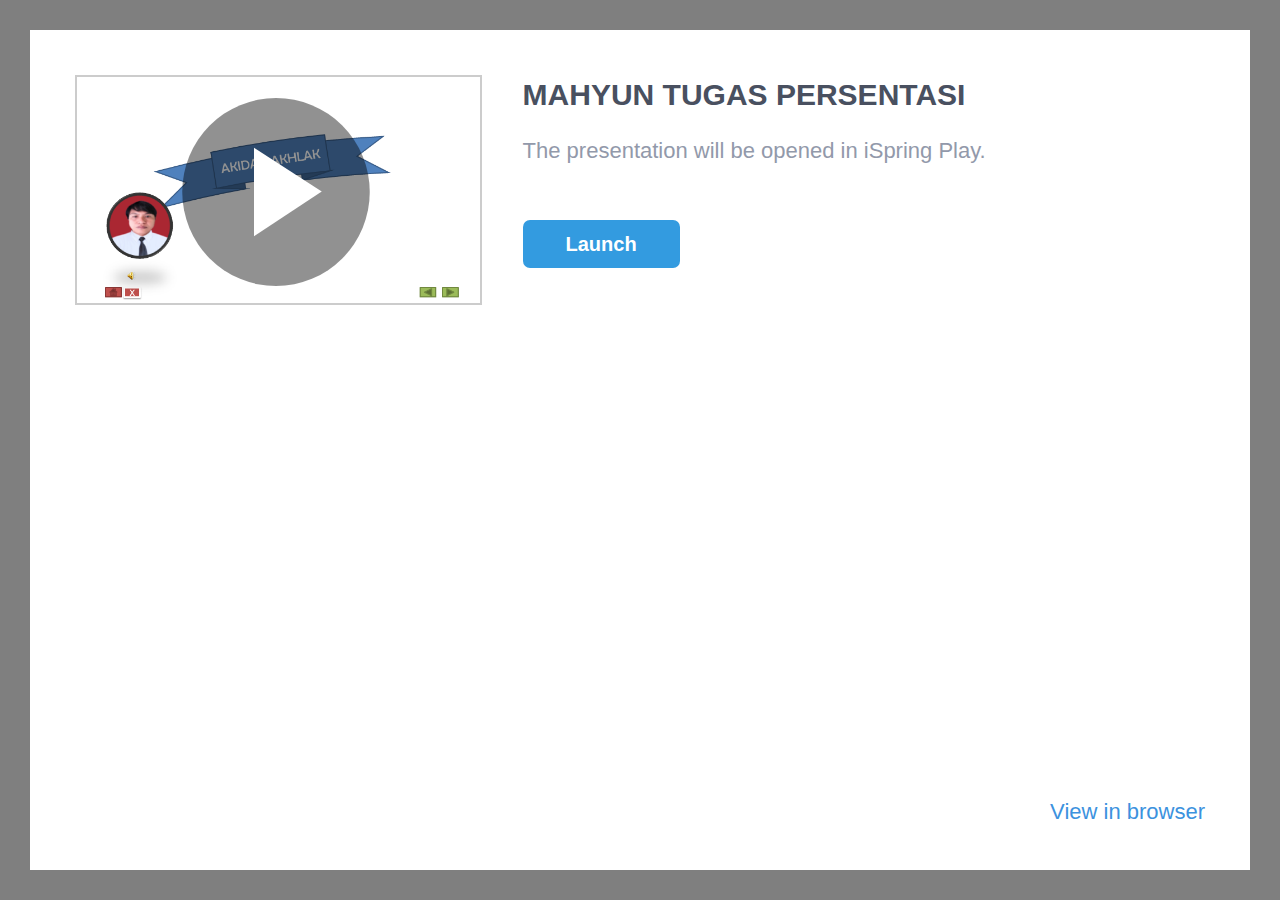
<file: ismplayer.html>
﻿<!DOCTYPE html>
<html>
<head>


	<meta http-equiv="Content-Type" content="text/html;charset=utf-8"/>
	<meta name="viewport" content="width=device-width, initial-scale=1"/>
	<meta name="format-detection" content="telephone=no"/>
	<!-- <meta name="apple-itunes-app" content="app-id=642452385, app-argument="/> -->
	<title>MAHYUN TUGAS PERSENTASI </title>
	<link rel="stylesheet" type="text/css" href="data/ismplayer/style.css"/>
	<link rel="stylesheet" type="text/css" href="data/ismplayer/style_mini.css" media="only screen and (max-device-width: 605px), only screen and (max-device-height: 605px)" />
</head>
<body>
	<script>
		var isIpad = navigator.userAgent.match(/iPhone|iPad|iPod/i);
		document.body.className = isIpad ? "ipad" : "android";
		// ios7 scroll fix
		if (isIpad) {
		
			if (window.innerHeight != document.documentElement.clientHeight) {
				var fixViewportHeight = function() {
					document.documentElement.style.height = window.innerHeight + "px";
				};

				window.addEventListener("orientationchange", fixViewportHeight, false);
				fixViewportHeight();
			}
			
			var forceRedraw = function() {
				var origDisplay = document.body.style.display;
				document.body.style.display = 'none';
				document.body.offsetHeight;
				document.body.style.display = origDisplay;
			};
				
			window.addEventListener("resize", forceRedraw, false);
		}
	</script>

	<div class="mainLayer">
		<div class="launcher">
			<img class="preview" src="data/ismplayer/preview.png"></img>
			<a class="btnPlay" id="btnPlay"></a>
		</div>
		<div class="info">
			<h1>MAHYUN TUGAS PERSENTASI </h1>
			<p id="launchDesc">The presentation will be opened in iSpring Play.</p>
			<p id="launchDescWithVideo">The presentation contains video narration. 
To view with video, use iSpring Play.</p>
			<p id="downloadAppDesc" class="hidden">To view this presentation, download the free iOS application iSpring Play.</p>
			<div class="buttons">
				<a id="btnOpenInApp" class="text_button" href="#" ontouchstart="">
					Launch
				</a>
				<a id="btnDownloadApp" class="app_store hidden" href="#"></a>
			</div>
		</div>
		<div class="bottom_area" id="bottomAreaNormal">
			<a href="#" id="btnOpenInBrowser">View in browser</a>
			<a href="#" id="btnOpenInBrowserWithoutVideo">View in browser without video</a>
		</div>
	</div>

<script>
	var IOS_APP_SCHEME = "ismobile";
	var IOS_STORE_URL = "https://itunes.apple.com/us/app/ispring-mobile/id642452385?mt=8";

	var ANDROID_APP_SCHEME = "ismobile";
	var ANDROID_APP_PACKAGE = "com.ispringsolutions.mplayer";

	var appMeta = document.querySelector("meta[name='apple-itunes-app']");
	if(appMeta) {
		appMeta.setAttribute('content', appMeta.getAttribute('content') + getBasePath());
	}

	function $(id) {
		return document.getElementById(id);
	}

	function show(element, visible) {
		if (visible) {
			element.className = element.className.replace(/hidden/g, '');
		} else {
			element.className += ' hidden';
		}
	}

	function now() {
		return +new Date();
	}

	function createEmptyIframe() {
		var iframe = document.createElement("iframe");
		iframe.style.border = "none";
		iframe.style.width = "1px";
		iframe.style.height = "1px";

		return iframe;
	}

	function strEndsWith(str, suffix) {
		var l = str.length - suffix.length;
		return l >= 0 && str.indexOf(suffix, l) == l;
	}

	function getBasePath() {
		var params = location.search || "";
		var host = location.host;

		// remove file name from url
		var path = location.pathname.split("/");
		path.length = path.length - 1;

		return host + path.join("/") + "/" + params;
	}

	function getIspringPlayUrl() {
		var ispringPlayUrl = decodeURIComponent((window.location.search.match(/(\?|&)ispringPlayUrl\=([^&]*)/)||['','',''])[2]);
		return ispringPlayUrl.length > 0 ? ispringPlayUrl : getBasePath();
	}

	function showDownloadButton(showDownload) 
	{
		show($("launchDesc"), !showDownload);
		show($("launchDescWithVideo"), !showDownload);
		show($("btnOpenInApp"), !showDownload);

		show($("downloadAppDesc"), showDownload);
		show($("btnDownloadApp"), showDownload);
	}

	function getIOSVersion() {
		if((/iphone|ipod|ipad/gi).test(navigator.platform)) { 
			var versionString = navigator.appVersion.substr(navigator.appVersion.indexOf(' OS ')+4); 
			versionString = versionString.substr(0, versionString.indexOf(' ')); 
			versionString = versionString.replace(/_/g, '.'); 
			return versionString; 
		}
		return '';
	}

	function getIOSMajorVersion() {
		var version = getIOSVersion();
		if(version == ''){
			return 0;
		}
		var dotIndex = version.indexOf('.');
		if(dotIndex <= 0){
			return Number(version);
		}
		return Number(version.substr(0, dotIndex));
	}

	var IosLauncher = function() {
		function startApp(redirectToStore) {

			var launchUrl = IOS_APP_SCHEME + "://" + getIspringPlayUrl();
			if(getIOSMajorVersion() >= 9) {
				// iframe using method doesn't work since iOS 9
				setTimeout(function() {
					onAppStartFailed(redirectToStore)
				}, 2718);
				window.top.location.replace(launchUrl);
			} else {
				var launchTime = now();
				setTimeout(function() {
					document.body.removeChild(iframe);
					
					if (now() - launchTime < 1500) {
						onAppStartFailed(redirectToStore);
					}
				}, 1000);
				var iframe = createEmptyIframe();
				iframe.src = launchUrl;
				document.body.appendChild(iframe);
			}
		}

		function onAppStartFailed(redirectToStore) {
			if (redirectToStore) {
				location.replace(IOS_STORE_URL);
			} else {
				showDownloadButton(true);
			}
		}

		document.addEventListener("visibilitychange", function(event) {
			if (!window.document.hidden)
			{
				show($("launchDesc"), true);
				show($("launchDescWithVideo"), true);
				show($("btnOpenInApp"), true);

				show($("downloadAppDesc"), false);
				show($("btnDownloadApp"), false);
			}
		});

		this.launch = function(redirectToStore /* = true */) {
			redirectToStore = (redirectToStore == undefined ? true : redirectToStore);

			setTimeout(function() {
				startApp(redirectToStore);
			}, 50);

			return false;
		};
	};

	var AndroidLauncher = function() {
		function pageIsHidden() {
			return document.hidden || document.mozHidden || document.webkitHidden;
		}

		function launchFromLink() {
			var href = "intent://" + getIspringPlayUrl() + "#Intent;" +
					"scheme=" + ANDROID_APP_SCHEME + ";" +
					"package=" + ANDROID_APP_PACKAGE + ";" +
					"end";
			var target = "_top";
			
			$("btnOpenInApp").href = href;
			$("btnOpenInApp").target = target;
			
			$("btnPlay").href = href;
			$("btnPlay").target = target;

			return true;
		}

		function launchFromIframe() {
			var onIframeLoaded = function(redirectToMarket) {
				document.body.removeChild(iframe);

				if (redirectToMarket) {
					location.assign("market://details?id=" + ANDROID_APP_PACKAGE);
				}
			};

			var iframe = createEmptyIframe();
			if (navigator.userAgent.indexOf('Firefox') > 0) {
				var loadStartTime = now();
				setTimeout(function() {
					var appStarted = pageIsHidden() || now() - loadStartTime > 400;
					onIframeLoaded(!appStarted);
				}, 200);
			} else {
				iframe.onload = function() {
					onIframeLoaded(true);
				};
			}

			iframe.src = ANDROID_APP_SCHEME + "://" + getIspringPlayUrl();
			document.body.appendChild(iframe);

			return false;
		}

		function isIntentUrlSupported() {
			var userAgent = navigator.userAgent;

			var matches = userAgent.match(/Chrome\/(\d+)/);
			if (!matches) {
				return false;
			}

			if (/OPR\/\d+/.test(userAgent) ||     // Opera
				/Version\/\d+/.test(userAgent)) { // or Dolphin
				return false;
			}

			var version = parseInt(matches[1]);
			return version >= 25;
		}

		this.launch = function() {
			return isIntentUrlSupported()
				? launchFromLink() : launchFromIframe();
		};
	};

	var launcher = isIpad ? new IosLauncher() : new AndroidLauncher();
	
	$("btnPlay").onclick = function() {
		return launcher.launch(false);
	};

	$("btnOpenInApp").onclick = function() {
		return launcher.launch(false);
	};

	$("btnDownloadApp").onclick = function() {
		this.href = IOS_STORE_URL;
		return true;
	};

	var openInBrowserCallback = function() {
		var basePath = getBasePath();
		var params = '';
		var parts = basePath.split('?');
		if(parts.length == 2)
		{
			basePath = parts[0];
			params = '?' + parts[1];
		}
		this.href = "//" + basePath + 'index.html' + params + "#inbrowser";
		return true;
	};

	$("btnOpenInBrowser").onclick = openInBrowserCallback;
	$("btnOpenInBrowserWithoutVideo").onclick = openInBrowserCallback;



</script>

<script>
	var isIphone = navigator.userAgent.match(/iPhone/i);
	var hasVideo = false;
	
	if (isIphone && hasVideo && getIOSMajorVersion() < 10)
	{
		document.getElementById("launchDesc").style.display = "none";
		document.getElementById("btnOpenInBrowser").style.display = "none";
	}
	else
	{
		document.getElementById("launchDescWithVideo").style.display = "none";
		document.getElementById("btnOpenInBrowserWithoutVideo").style.display = "none";
	}
</script>
</body>
</html>
</file>
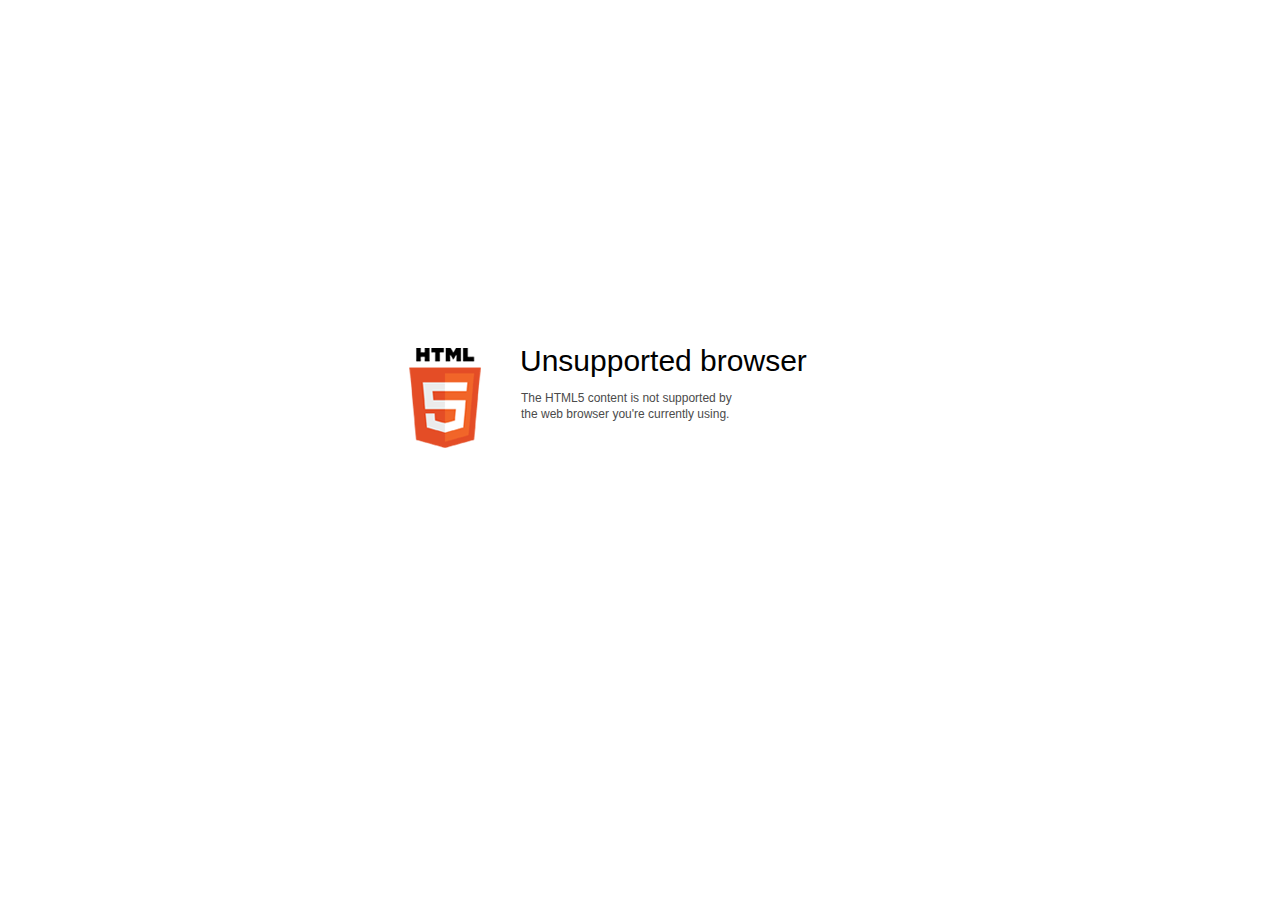
<file: data/html5-unsupported.html>
﻿<html>
<head>
    <meta http-equiv="Content-Type" content="text/html;charset=utf-8"/>
    <meta name="viewport" content="width=device-width,initial-scale=1,maximum-scale=1">
    <meta name="format-detection" content="telephone=no">
    <meta name="apple-mobile-web-app-capable" content="yes">
    <meta name="apple-mobile-web-app-status-bar-style" content="black">
    <meta http-equiv="X-UA-Compatible" content="IE=edge">
    <meta name="msapplication-tap-highlight" content="no" />
    <title>Update your Web browser</title>
    <style>
        body {
            background: #fff;
        }

        .container {
            background: url(html5.png) no-repeat;
            position: absolute;
            width: 405px;
            height: 100px;

            top: 50%;
            margin-top: -102px;
            left: 50%;
            margin-left: -231px;
        }

        .title {
            left: 111px;
            width: 290px;
            height: 20px;
            font-family: Arial;
            font-size: 30px;
            color: #000;
            position: absolute;
            line-height: 28px;
            top: -1px;
        }
        
        .message {
            font-family: Arial;
            font-size: 12px;
            color: #4b4b4b;
            line-height: 16px;
            padding-top: 15px;
            padding-left: 1px;
        }
    </style>
</head>
<body>
<div class="container" id="container">
    <div class="title">Unsupported browser
        <div class="message">The HTML5 content is not supported by<br>the web browser you're currently using.</div>
    </div>
</div>
</div>
</body>
</html>
</file>
<file: data/ismplayer/style.css>
html, body {
	margin: 0;
	padding: 0;
	height: 100%;
}

body {
	background: #7F7F7F;
	box-sizing: border-box;
	font-family: Helvetica;
	overflow: hidden;
}

.hidden {
	display: none !important;
}

.mainLayer {
	background: white;
	position: absolute;
	left: 30px;
	top: 30px;
	right: 30px;
	bottom: 30px;
}

.mainLayer .launcher .preview {
	border: 2px solid rgba(0, 0, 0, 0.2);
}

.mainLayer .launcher .btnPlay {
	display: block;
	position: absolute;
	left: 0px;
	top: 0px;
	width: 100%;
	height: 100%;
	background: url('play.svg') center no-repeat;
}

.mainLayer .launcher .btnPlay {
	background-size: 80% 80%;
}

.mainLayer .info {
	pointer-events: none;
}

.mainLayer .info > h1 {
	font-size: 30px;
	font-weight: bold;
	color: #495060;
}

.mainLayer .info > p {
	font-size: 22px;
	font-weight: lighter;
	color: #9299AA;
}

.mainLayer .info .buttons {
	pointer-events: all;
}

#btnOpenInApp {
	display: inline-block;
	width: 157px;
	height: 48px;
	background: #339BE0;
	border-radius: 7px;
	color: white;
	text-decoration: none;
	text-align: center;
	line-height: 48px;
	font-size: 20px;
	font-weight: bold;
}

#btnDownloadApp {
	display: inline-block;
	width: 169px;
	height: 50px;
	background: url('app_store2x.png');
	background-size: contain;
}

#btnOpenInBrowser, #btnOpenInBrowserWithoutVideo {
	font-size: 22px;
	font-weight: lighter;
	color: #3C92DE;
	text-decoration: none;
}

@media (orientation: portrait) {

	.mainLayer .launcher {
		width: 80%;
		position: relative;
		margin: 40px auto;
	}

	.mainLayer .launcher .preview {
		max-width: 100%;
		max-height: 206px;
		display: block;
		margin: 0 auto;
	}

	.mainLayer .info {
		position: relative;
		margin-left: 40px;
		margin-right: 40px;
		text-align: center;
	}

	.mainLayer .info > h1 {
		margin-top: 65px;
		margin-bottom: 0;
	}

	#launchDesc {
		margin-top: 33px;
	}

	#downloadAppDesc {
		margin-top: 33px;
	}

	.mainLayer .info .buttons {
		margin-top: 50px;
	}

	.mainLayer .bottom_area {
		position: absolute;
		bottom: 52px;
		left: 40px;
		right: 40px;
		text-align: center;
	}

}

@media (orientation: landscape) {

	.mainLayer .launcher {
		position: relative;
		max-width: 33%;
		float: left;
		margin: 45px;
		margin-bottom: 9999px;
	}
	
	.mainLayer .launcher .preview {
		max-width: 100%;
		max-height: 400px;
	}

	.mainLayer .info {
		position: relative;
		white-space: pre-wrap;
		margin-right: 45px;
	}

	.mainLayer .info > h1 {
		margin-top: 12px;
		margin-bottom: 0;
	}

	.mainLayer .info .buttons {
		white-space: normal;
		margin-top: -38px;
	}

	#launchDesc {
		margin-top: -10px;
	}

	#downloadAppDesc {
		margin-top: -28px;
	}

	#btnDownloadApp {
		margin-top: 18px;
	}

	.mainLayer .bottom_area {
		position: absolute;
		bottom: 45px;
		right: 45px;
	}

}
</file>
<file: data/ismplayer/style_mini.css>
.mainLayer {
	left: 0px;
	top: 0px;
	right: 0px;
	bottom:0px;
}

.mainLayer .info > h1 {
	font-size: 24px;
	line-height: 27px;
	max-height: 81px;
	overflow: hidden;
}

.mainLayer .info > p {
	font-size: 18px;
}

#btnOpenInBrowser, #btnOpenInBrowserWithoutVideo {
	font-size: 18px;
}

@media (orientation: portrait) {

	.mainLayer .launcher {
		width: 80%;
		position: relative;
		margin: 20px auto;
	}

	.mainLayer .launcher .preview {
		max-width: 100%;
		max-height: 155px;
		display: block;
		margin: 0 auto;
	}

	.mainLayer .info {
		position: relative;
		margin-left: 20px;
		margin-right: 20px;
		text-align: center;
	}

	.mainLayer .info > h1 {
		margin-top: 24px;
		margin-bottom: 0;
	}

	#launchDesc {
		margin-top: 16px;
	}

	#downloadAppDesc {
		margin-top: 16px;
	}

	.mainLayer .info .buttons {
		margin-top: 20px;
	}

	.mainLayer .bottom_area {
		position: absolute;
		bottom: 20px;
		left: 20px;
		right: 20px;
		text-align: center;
	}

}

@media (max-height : 400px) and (orientation : portrait) {
	
	.mainLayer .launcher .preview {
		max-height: 100px;
	}
	
	.mainLayer .info > h1 {
		font-size: 22px;
		line-height: 25px;
		max-height: 50px;
	}
	
	.mainLayer .info > p {
		font-size: 16px;
	}

	#btnOpenInBrowser {
		font-size: 16px;
	}
	
	.mainLayer .info > h1 {
		margin-top: 18px;
		margin-bottom: 0;
	}
	
	#launchDesc {
		margin-top: 12px;
	}

	#downloadAppDesc {
		margin-top: 12px;
	}

	.mainLayer .info .buttons {
		margin-top: 16px;
	}
}

@media (orientation: landscape) {

	.mainLayer .launcher  {
		max-width: 33%;
	}
	
	.mainLayer .launcher .preview {
		max-width: 100%;
		max-height: 200px;
	}

	.mainLayer .launcher {
		position: relative;
		float: left;
		margin: 20px;
		margin-bottom: 9999px;
	}

	.mainLayer .info {
		position: relative;
		white-space: pre-wrap;
		margin-right: 20px;
	}

	.mainLayer .info > h1 {
		margin-top: -18px;
		margin-bottom: 0;
	}

	.mainLayer .info .buttons {
		white-space: normal;
		margin-top: -48px;
	}

	#launchDesc {
		margin-top: -20px;
	}

	#launchDescWithVideo {
		margin-top: -40px;
	}

	#downloadAppDesc {
		margin-top: -38px;
	}

	#btnDownloadApp {
		margin-top: 18px;
	}

	.mainLayer .bottom_area {
		position: absolute;
		bottom: 20px;
		right: 20px;
	}

}
</file>
